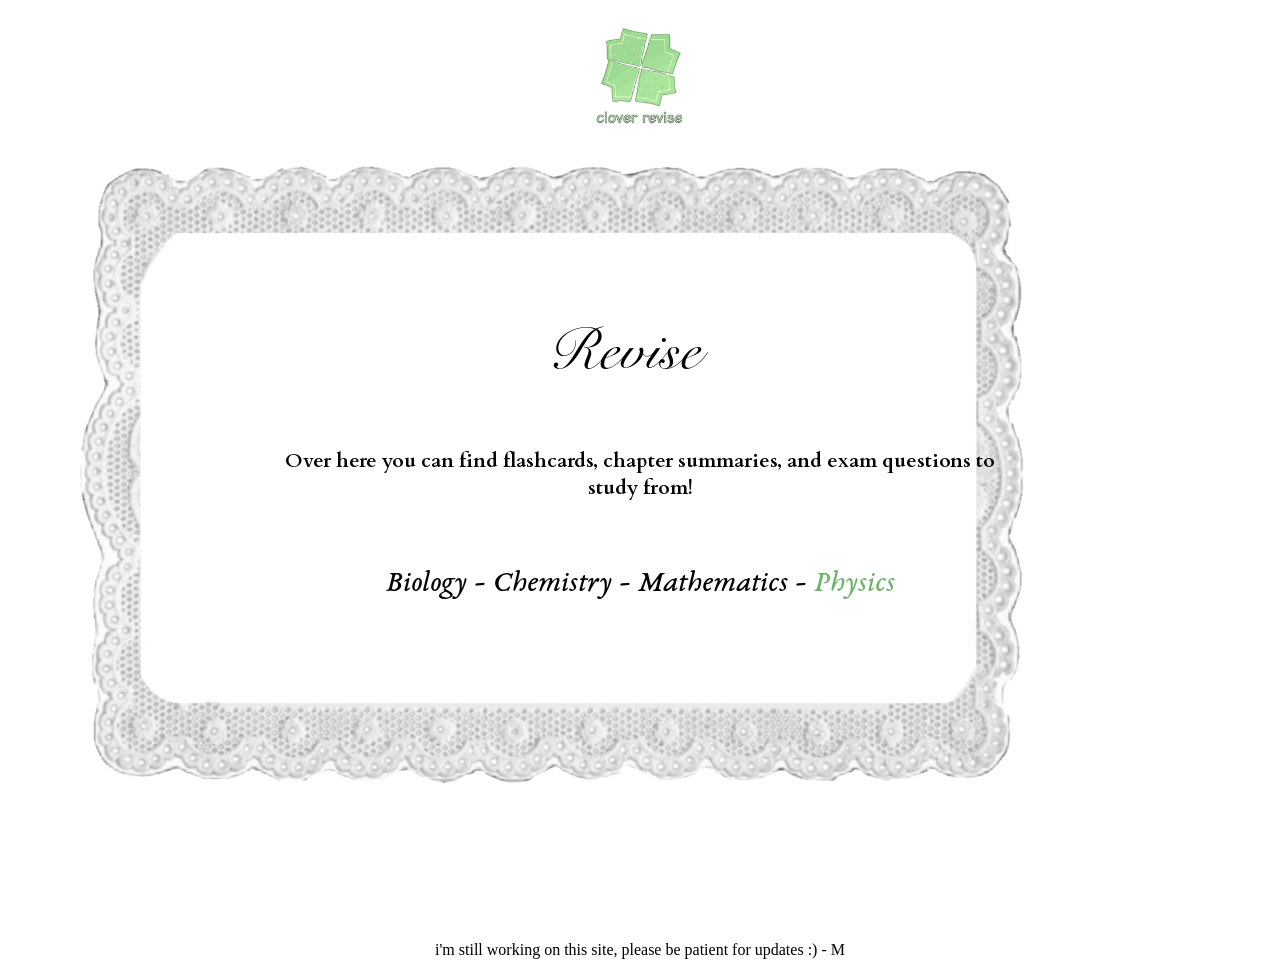
<file: clover/index.html>
<link rel="stylesheet" href="styles.css" />

<!DOCTYPE html>

<html lang="eng"> 
    <head>
        <meta charset="utf-8"> 
        
        <title>Clover Revise</title>
        <link rel="icon" type="image/x-icon" href="images/logosoft.PNG">
        
</head>

<body>

<style>
    
body {

/* background img */

    background-image: url('https://i.pinimg.com/1200x/0a/8f/31/0a8f31a2fec10860303967835698fd7c.jpg');
    background-size: 30%, 30%;
}



</style>

<!-- logo -->

    <center> <img src="images/logotextsoft.PNG" style="width: 150px; height: 150px; ;"> </center>
    
<center> <table style="background-image: url(images/homelace_50.png); width: 125vh; height: 85vh; background-repeat: no-repeat; margin-left: auto; margin-right: auto; display: block;">
<tr>
<td style="text-align: center;">


<br><br><br><br><br>
<!-- titel -->

<p style="font-size: 60px; font-family: snell;"> Revise </p>

<!-- desc -->
<p style="font-size: 20px; font-family: cardoB; margin-left: 200; margin-right: 200; text-align: center;"> Over here you can find flashcards, chapter summaries, and exam questions to study from! </p>

<!-- subjects -->
<br>
 <p style="font-size: 30px; font-family: eb08; text-align: center;"> Biology - Chemistry - Mathematics - <a href="physics.html" style="text-decoration: none; color: #6db46d;"> Physics </a> </p> 

</td>
</tr>

</table> </center>


</body>

<br>

<footer style="text-align-last: center;"> 
i'm still working on this site, please be patient for updates :) - M
</footer>



</html>
</file>
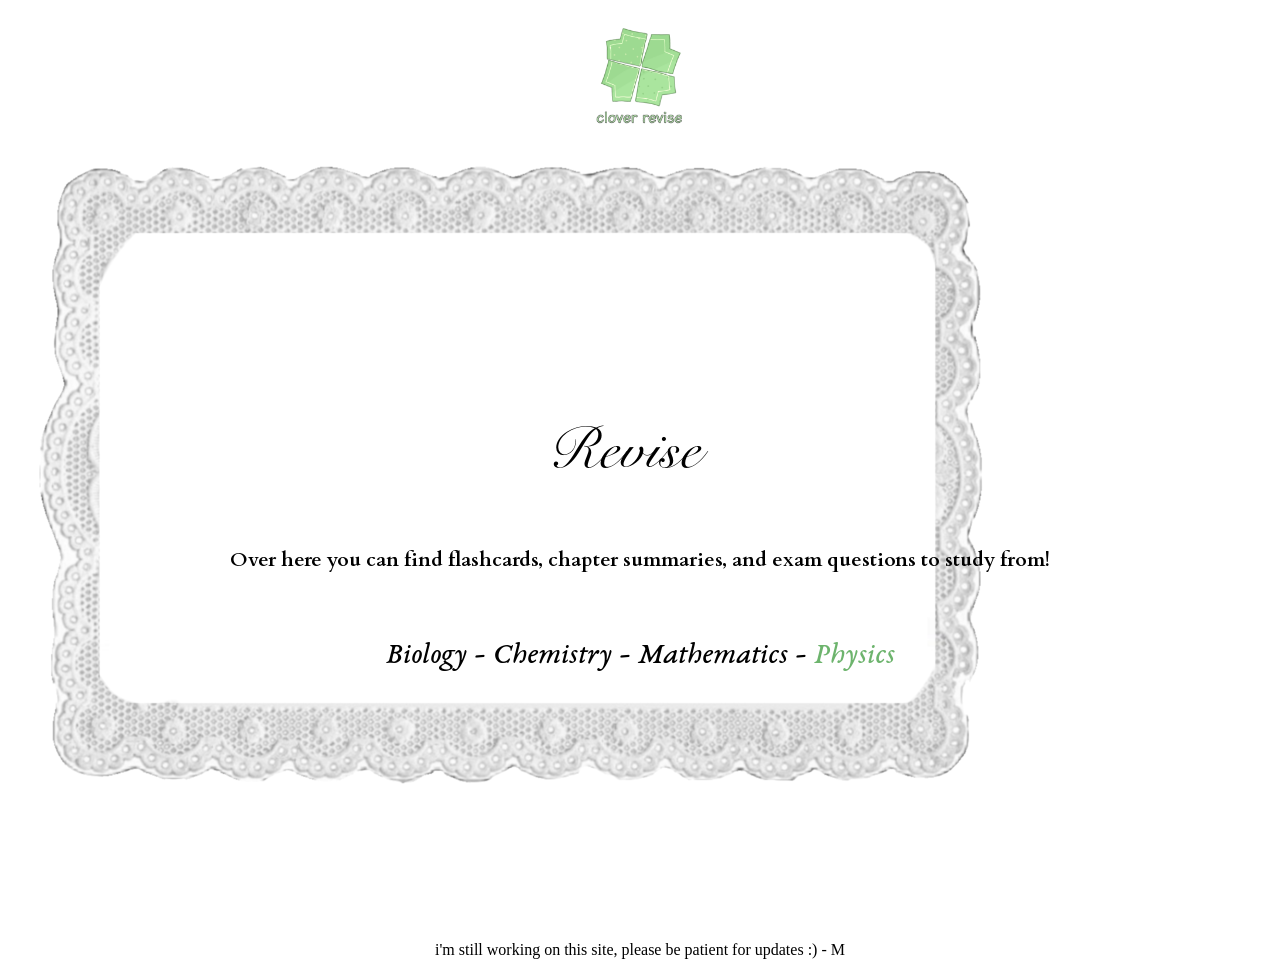
<file: clover/indexbackup.html>
<link rel="stylesheet" href="styles.css" />

<!DOCTYPE html>

<html lang="eng"> 
    <head>
        <meta charset="utf-8"> 
        
        <title>Clover Revise</title>
        <link rel="icon" type="image/x-icon" href="images/logosoft.PNG">
        
</head>

<body>

<style>
    
body {

/* background img */

    background-image: url('https://i.pinimg.com/1200x/0a/8f/31/0a8f31a2fec10860303967835698fd7c.jpg');
    background-size: 30%, 30%;
}



</style>

<!-- logo -->

    <center> <img src="images/logotextsoft.PNG" style="width: 150px; height: 150px; ;"> </center>
    
<center> <table style="background-image: url(images/homelace_50.png); width: 134vh; height: 85vh; background-repeat: no-repeat;">
<tr>
<td style="text-align: center;">

<!-- titel -->

<p style="font-size: 60px; font-family: snell;"> Revise </p>

<!-- desc -->
<p style="font-size: 20px; font-family: cardoB; margin-left: 125px; margin-right: 125px;"> Over here you can find flashcards, chapter summaries, and exam questions to study from! </p>

<!-- subjects -->
<br>
 <p style="font-size: 30px; font-family: eb08;"> Biology - Chemistry - Mathematics - <a href="physics.html" style="text-decoration: none; color: #6db46d;"> Physics </a> </p> 

</td>
</tr>

</table> </center>


</body>

<br>

<footer style="text-align-last: center;"> 
i'm still working on this site, please be patient for updates :) - M
</footer>



</html>
</file>
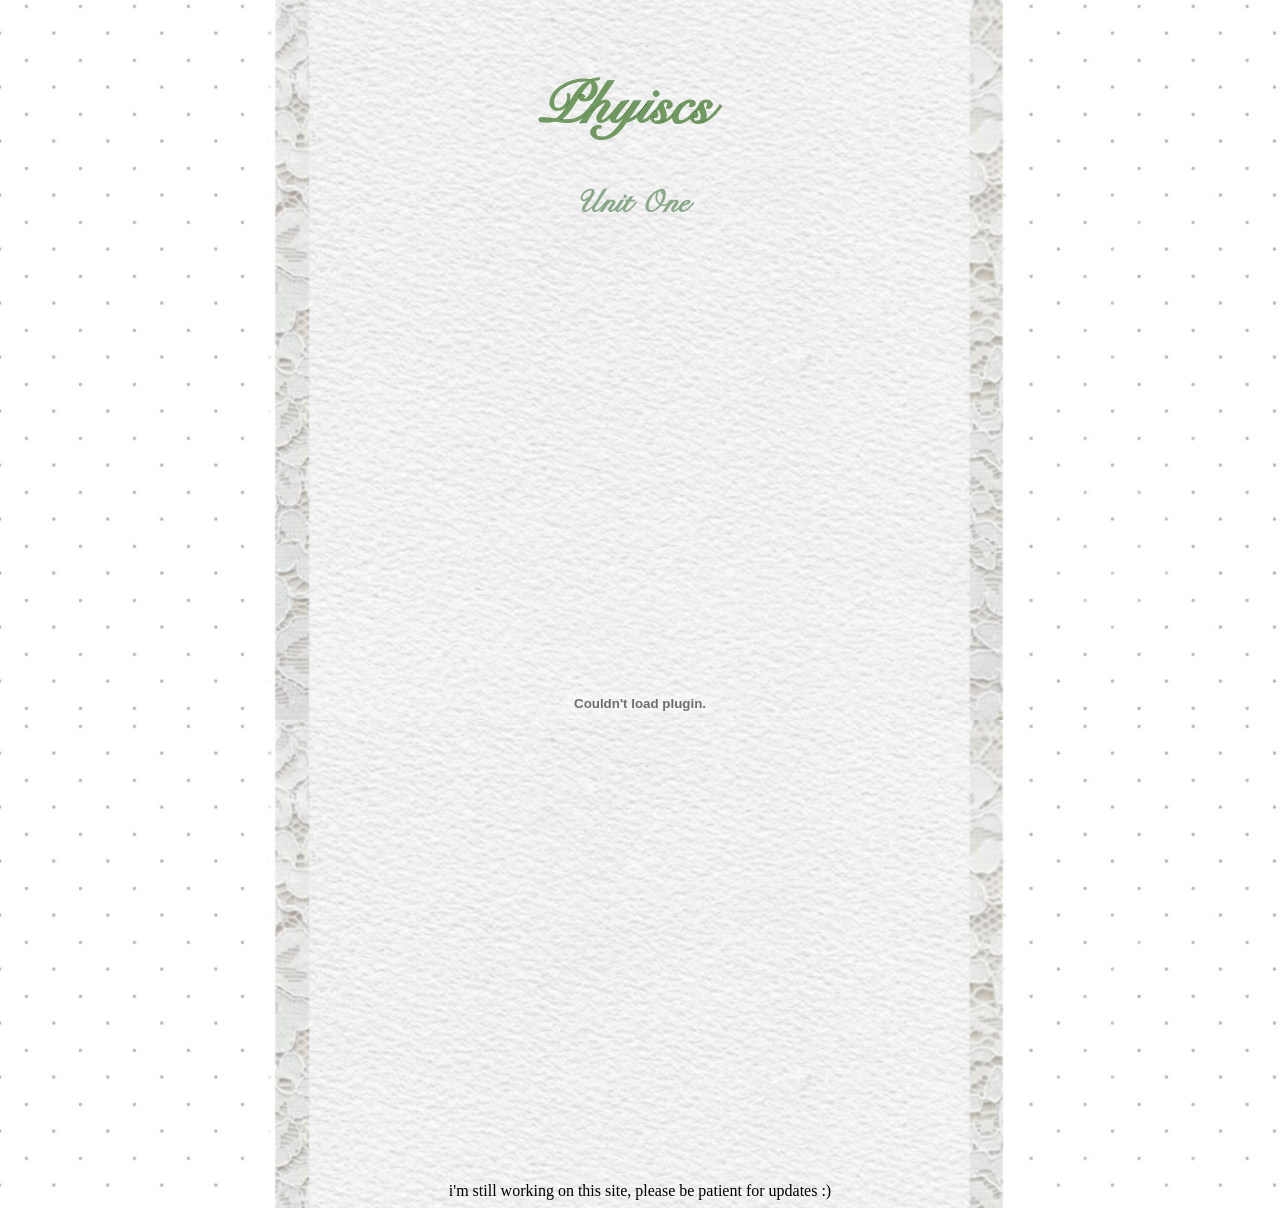
<file: clover/pdictionary.html>
<link rel="stylesheet" href="styles.css" />

<!DOCTYPE html>

<!-- background img -->
<style>
    body {
        background-image:url(images/polkapage.PNG);
        background-size: 100%, 100%;
    }

</style>

<html lang="en">
    


<head>
    <meta charset="UTF-8" />
    <title>Physics Summaries (Clover Revise)</title>
    <link rel="icon" type="image/x-icon" href="images/logosoft.PNG">
</head>

<body>


<br>

<!-- title -->

<a href="physics.html" style="text-decoration: none;">
<h1 id="subjectitle" style="text-align:center; font-family: snell; font-size: 60px; color: 709a60;"> Phyiscs </h1>
</a>


<!-- dictionary -->
<h1 style="font-family: snell; text-align: center; color: #89a989;"> Unit One </h1>

<br>


<object class="pdf"
    data="pdfs/pdictionary.pdf" width="200" height="200" style="display:block; margin-left: auto; margin-right: auto;">

</object>



</body>


<footer style="text-align-last: center;"> 
<br><br>
i'm still working on this site, please be patient for updates :)
</footer>

</html>
</file>
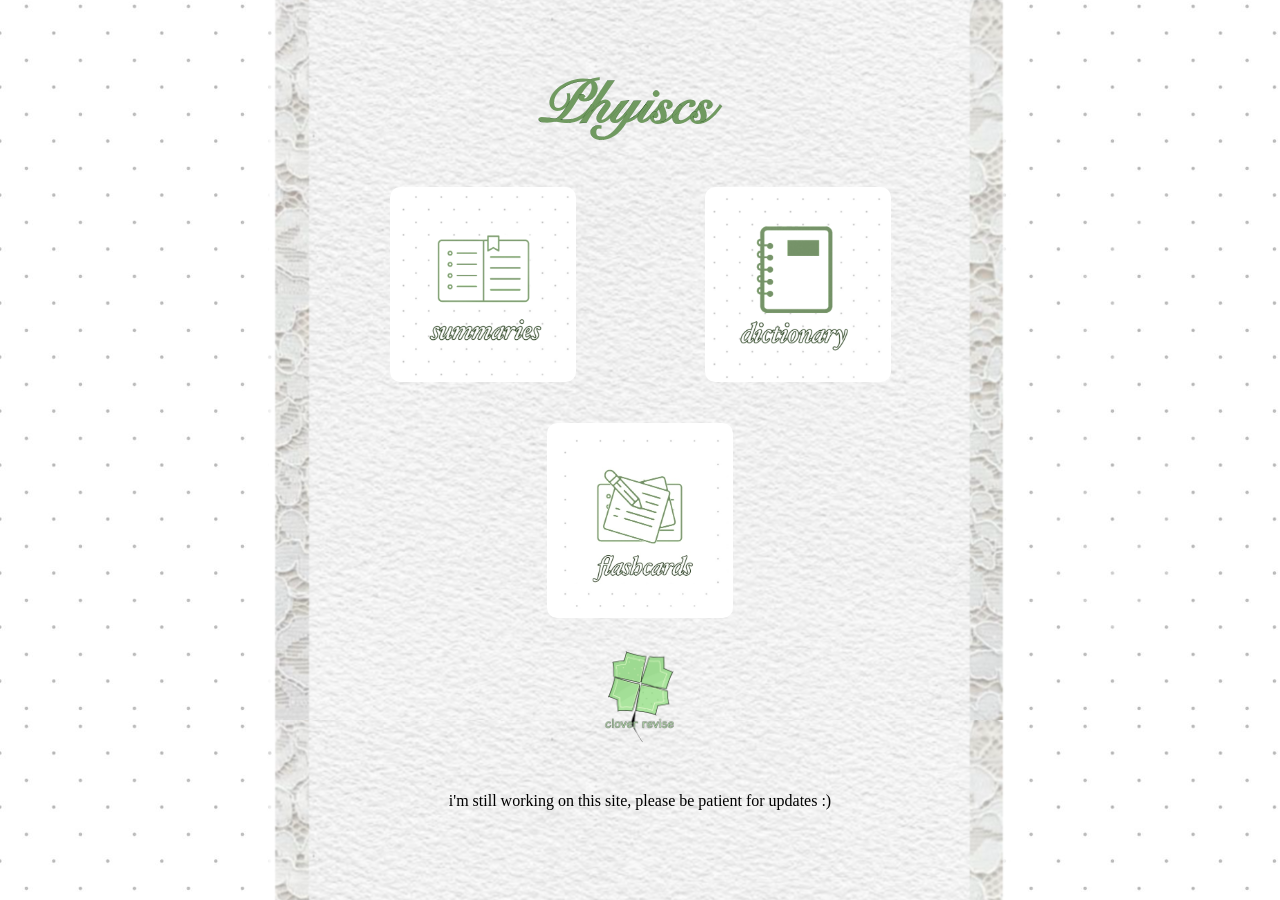
<file: clover/physics.html>
<link rel="stylesheet" href="styles.css" />

<!DOCTYPE html>

<!-- background img -->
<style>
    body {
        background-image:url(images/polkapage.PNG);
        background-size: 100%, 100%;
    }

</style>

<html lang="en">
    


<head>
    <meta charset="UTF-8" />
    <title>Clover Revise: Physics</title>
    <link rel="icon" type="image/x-icon" href="images/logosoft.PNG">
</head>

<body>



<!-- options menu ig?? -->

<table style="align:center; width:50%; margin-left: auto; margin-right: auto;">

<tr>

<br>
    
<!-- title -->

<h1 id="subjectitle" style="text-align:center; font-family: snell; font-size: 60px; color: 709a60;"> Phyiscs </h1>

</tr>

<tr>


<!-- summaries -->
<td>
<a href="psum.html">
<img src="images/summariesico.PNG" style="display:block; width:186px; border-radius: 10px; margin-left: auto; margin-right: auto;">
</a>
</td>


<!-- dictionary -->
<td>
<a href="pdictionary.html">
<img src="images/dictionaryico.PNG" style="display:block; width:186px; border-radius: 10px; margin-left: auto; margin-right: auto;">
</a>
</td>

</tr>

<!-- spacing -->
<tr>
<td style="color: transparent; font-size: 30px">
sh, secret!
</td>


</tr>

</table>

<!-- flashcards -->

<td style="align-content: center; display:block; margin-left: auto; margin-right: auto;">
<a href="https://ankiweb.net/shared/info/837436898">
<img src="images/flashcardsico.jpg" style="display:block; width:186px; border-radius: 10px; margin-left: auto; margin-right: auto;">
</a>
<br>

<!-- logo -->
<a href="index.html">
<img src="images/logotextstem.PNG" style="display:block; width:120px; border-radius: 10px; margin-left: auto; margin-right: auto;">
</a>

</body>






<footer style="text-align-last: center;"> 
<br><br>
i'm still working on this site, please be patient for updates :)
</footer>

</html>
</file>
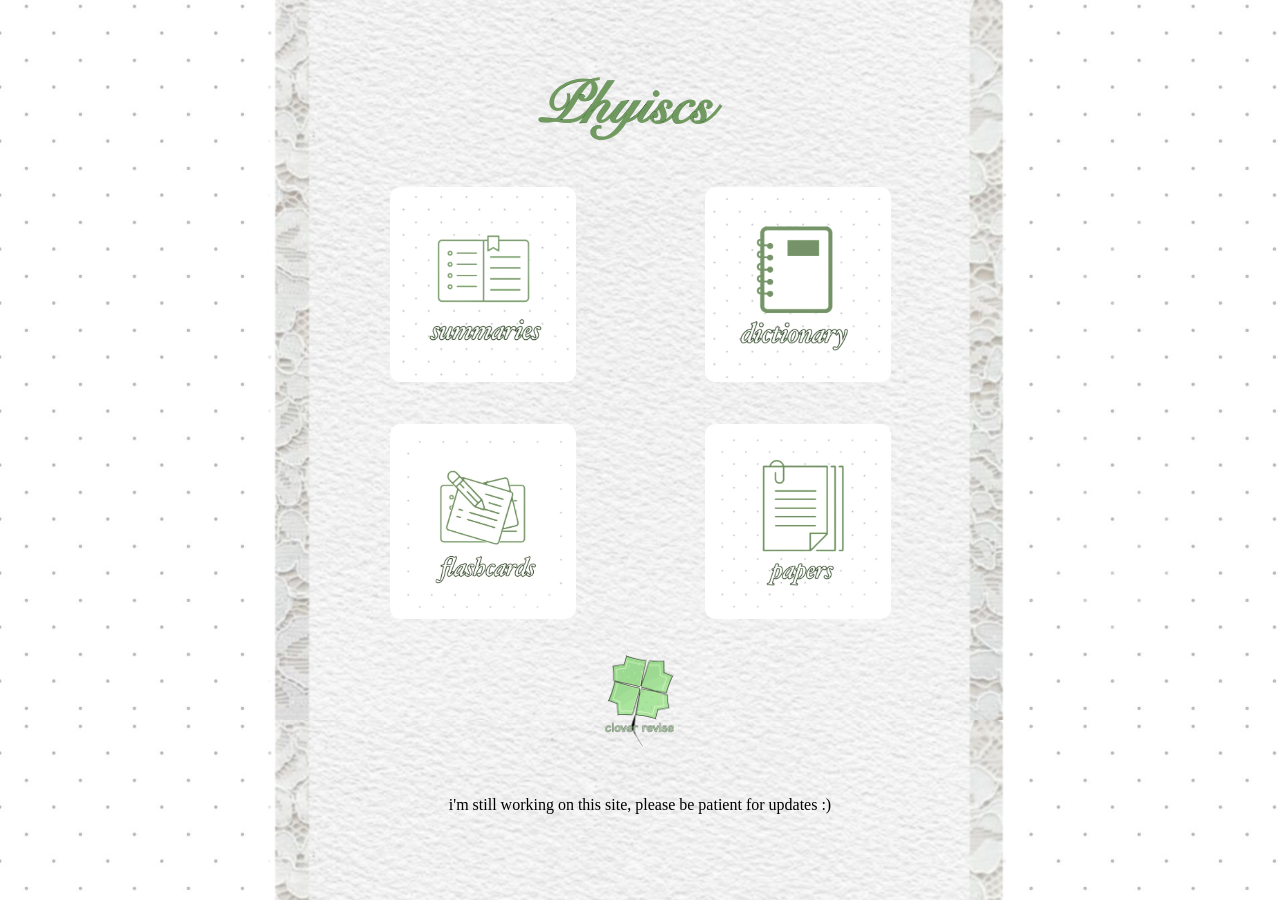
<file: clover/physicsbackup.html>
<link rel="stylesheet" href="styles.css" />

<!DOCTYPE html>

<!-- background img -->
<style>
    body {
        background-image:url(images/polkapage.PNG);
        background-size: 100%, 100%;
    }

</style>

<html lang="en">
    


<head>
    <meta charset="UTF-8" />
    <title>Clover Revise: Physics</title>
    <link rel="icon" type="image/x-icon" href="images/logosoft.PNG">
</head>

<body>



<!-- options menu ig?? -->

<table style="align:center; width:50%; margin-left: auto; margin-right: auto;">

<tr>

<br>
    
<!-- title -->

<h1 id="subjectitle" style="text-align:center; font-family: snell; font-size: 60px; color: 709a60;"> Phyiscs </h1>

</tr>

<tr>


<!-- summaries -->
<td>
<a href="psum.html">
<img src="images/summariesico.PNG" style="display:block; width:186px; border-radius: 10px; margin-left: auto; margin-right: auto;">
</a>
</td>


<!-- dictionary -->
<td>
<a href="pdictionary.html">
<img src="images/dictionaryico.PNG" style="display:block; width:186px; border-radius: 10px; margin-left: auto; margin-right: auto;">
</a>
</td>

</tr>

<!-- spacing -->
<tr>
<td style="color: transparent; font-size: 30px">
sh, secret!
</td>


</tr>

<tr>


<!-- flashcards -->

<td style=align-content: center;>
<a href="https://ankiweb.net/shared/info/837436898">
<img src="images/flashcardsico.jpg" style="display:block; width:186px; border-radius: 10px; margin-left: auto; margin-right: auto;">
</a>
</td>



<!-- past papers -->
<td>
<img src="images/pastpapersico.PNG" style="display:block; width:186px; border-radius: 10px; margin-left: auto; margin-right: auto;">
</td>

</tr>

</table>

<br>

<!-- logo -->
<a href="index.html">
<img src="images/logotextstem.PNG" style="display:block; width:120px; border-radius: 10px; margin-left: auto; margin-right: auto;">
</a>

</body>






<footer style="text-align-last: center;"> 
<br><br>
i'm still working on this site, please be patient for updates :)
</footer>

</html>
</file>
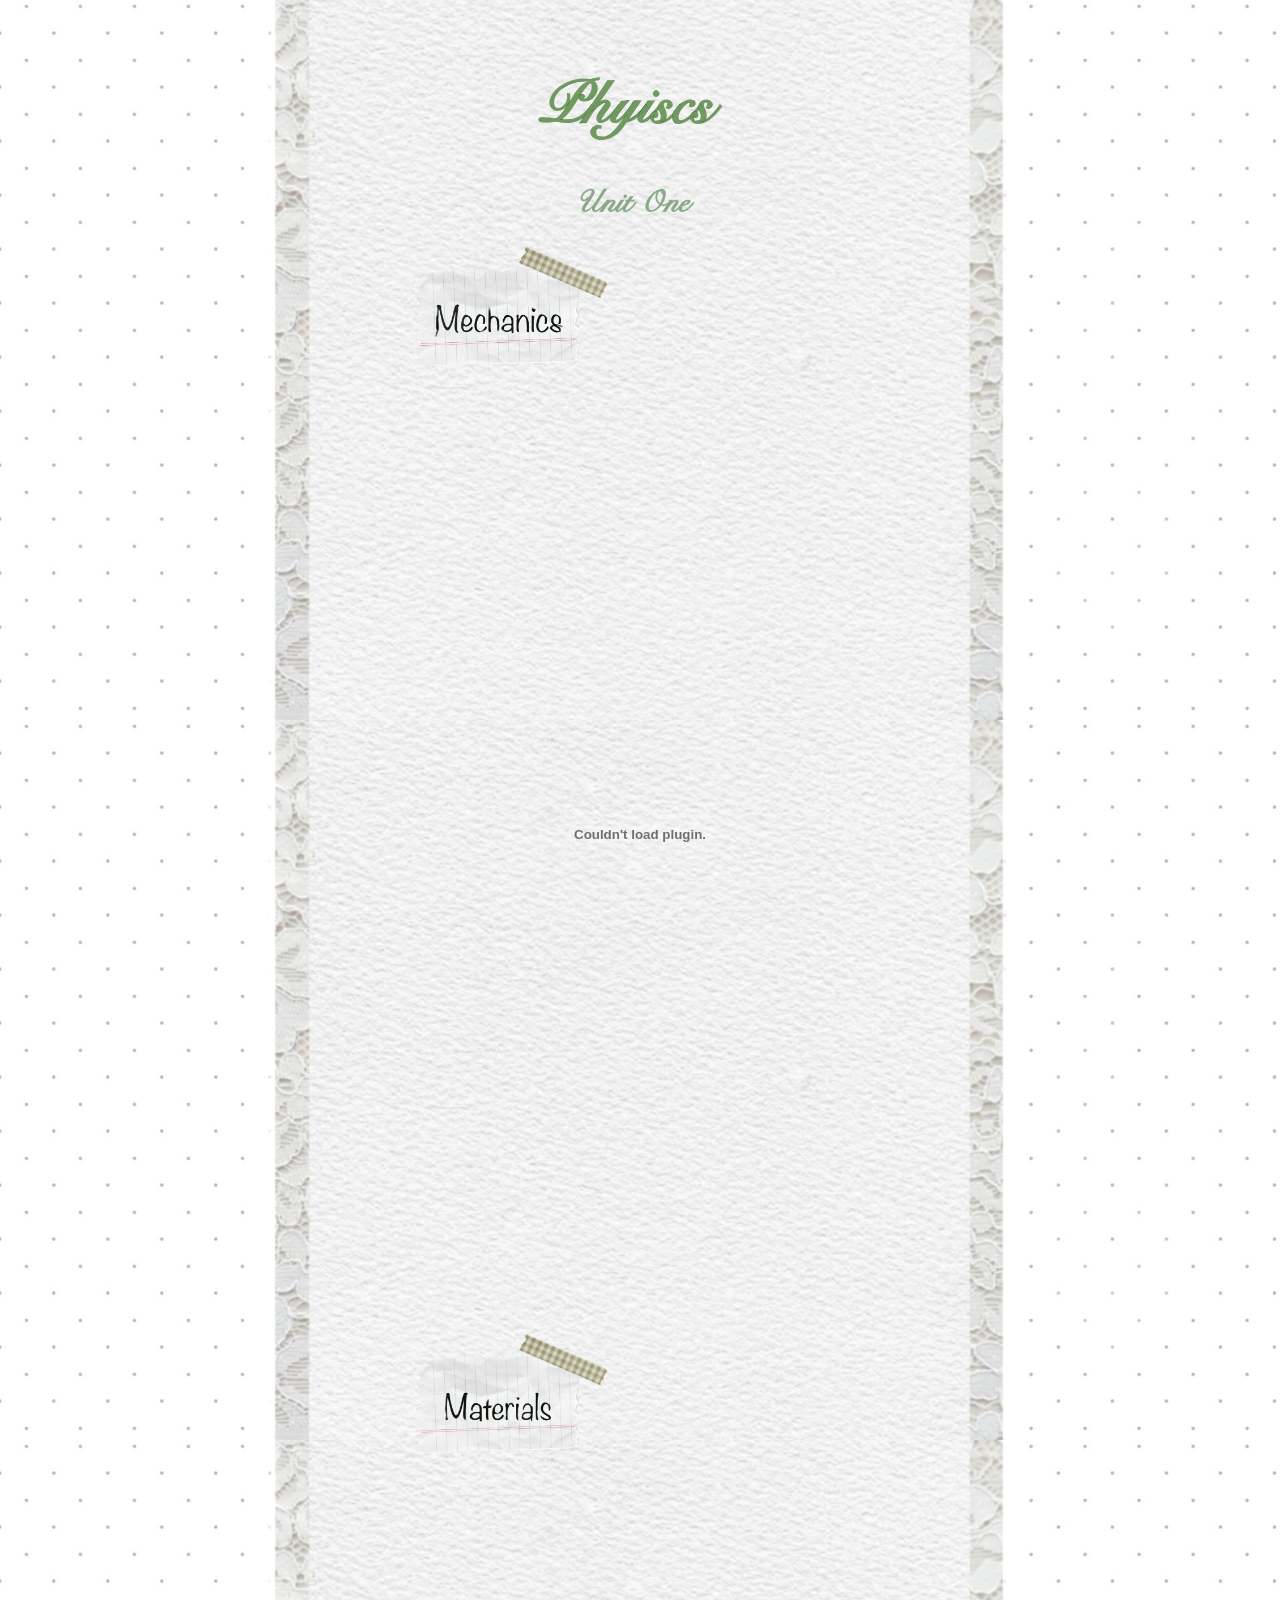
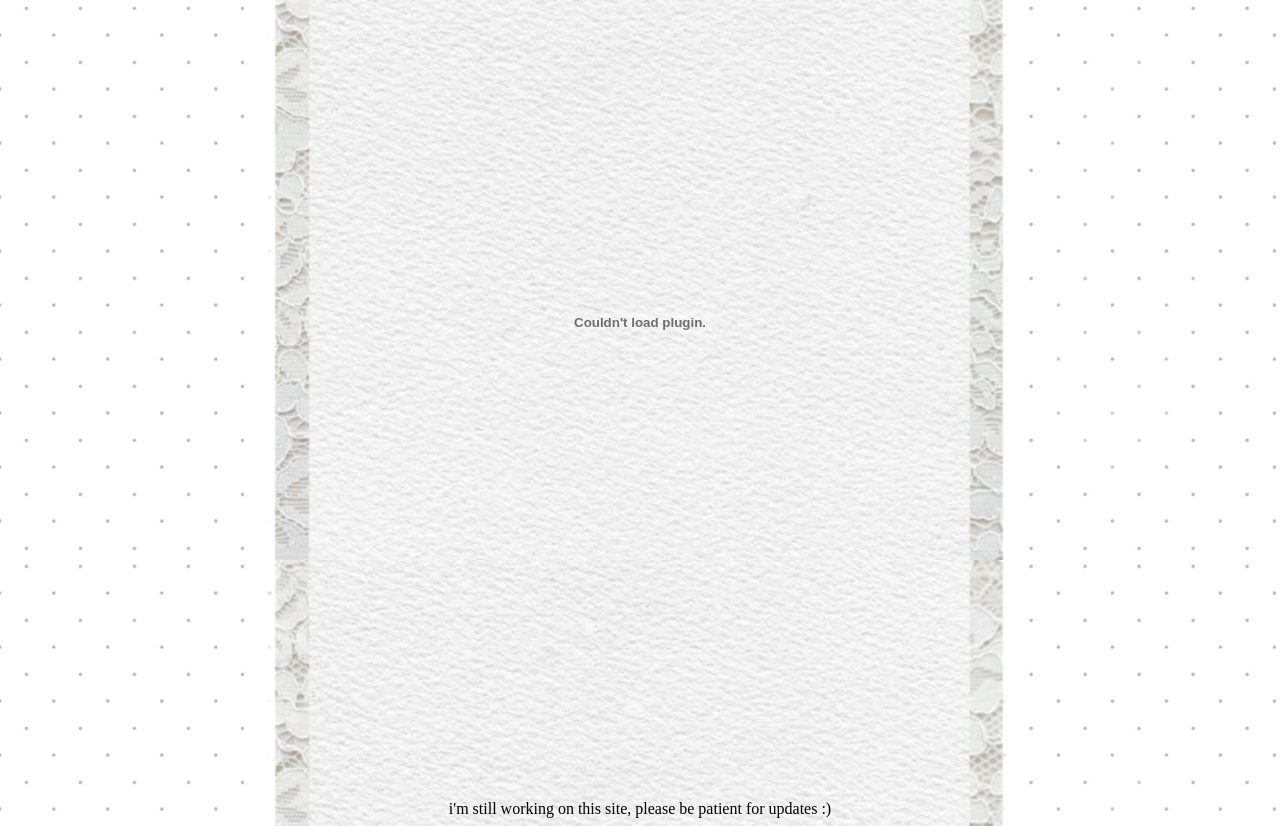
<file: clover/psum.html>
<link rel="stylesheet" href="styles.css" />

<!DOCTYPE html>

<!-- background img -->
<style>
    body {
        background-image:url(images/polkapage.PNG);
        background-size: 100%, 100%;
    }

</style>

<html lang="en">
    


<head>
    <meta charset="UTF-8" />
    <title>Physics Summaries (Clover Revise)</title>
    <link rel="icon" type="image/x-icon" href="images/logosoft.PNG">
</head>

<body>


<br>

<!-- title -->

<a href="physics.html" style="text-decoration: none;">
<h1 id="subjectitle" style="text-align:center; font-family: snell; font-size: 60px; color: 709a60;"> Phyiscs </h1>
</a>

<h1 style="font-family: snell; text-align: center; color: #89a989;"> Unit One </h1>

<!-- mechanics -->

<img src="images/mechanicstag.PNG" style="display: block; width: 200px; margin-left: 400px;">

<br>

<object class="pdf"
    data="pdfs/mechanicscomp.pdf" width="200" height="200" style="display:block; margin-left: auto; margin-right: auto;">

</object>



<!-- materials -->

<br><br><br>
<img src="images/materialstag.PNG" style="display: block; width: 200px; margin-left: 400px;">

<br>

<object class="pdf"
    data="pdfs/materialssumm.pdf" width="200" height="200" style="display:block; margin-left: auto; margin-right: auto;">

</object>


</body>


<footer style="text-align-last: center;"> 
<br><br>
i'm still working on this site, please be patient for updates :)
</footer>

</html>
</file>
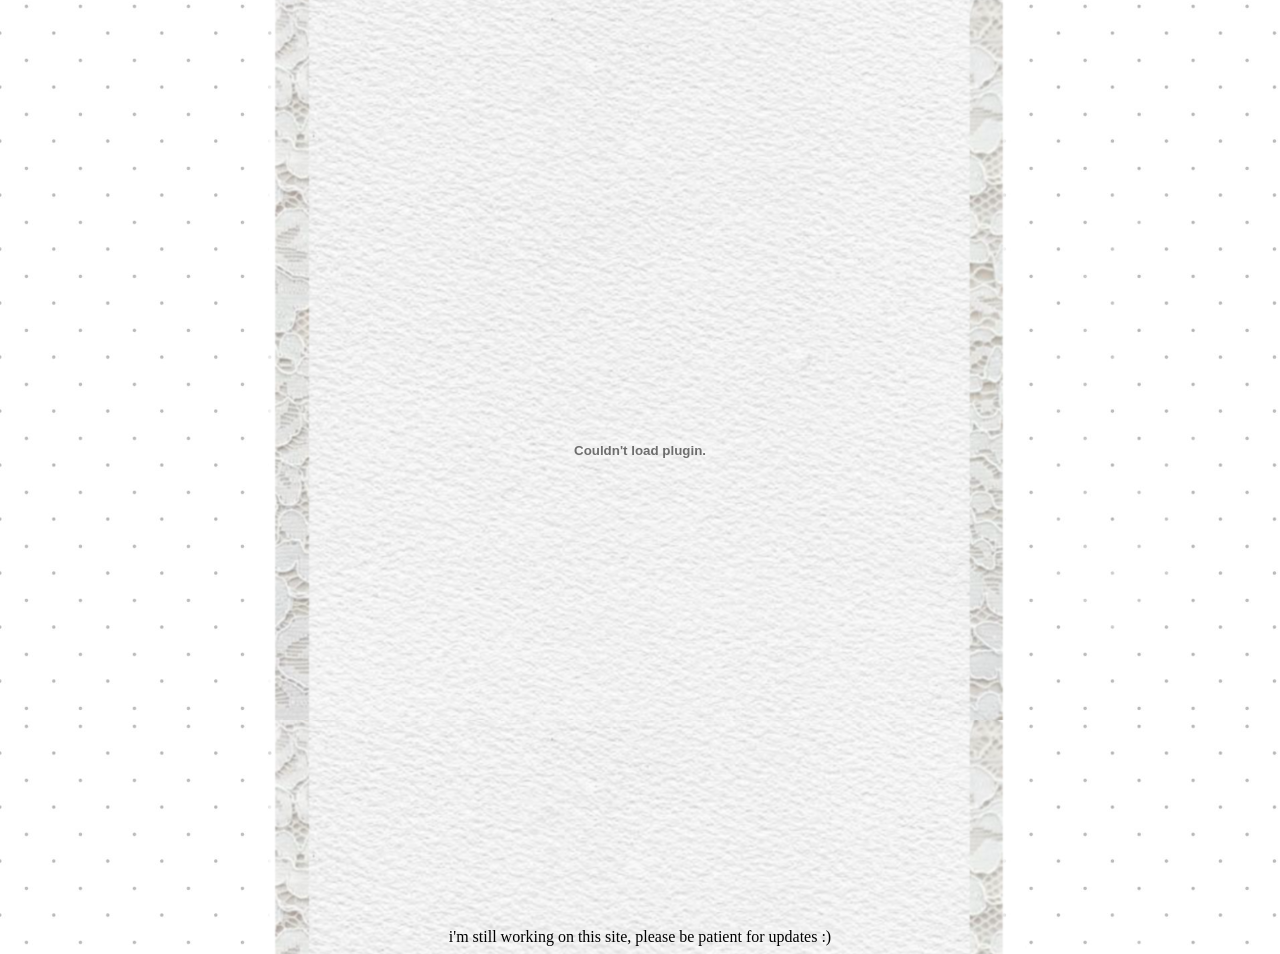
<file: clover/summaries.html>
<link rel="stylesheet" href="styles.css" />

<!DOCTYPE html>

<!-- background img -->
<style>
    body {
        background-image:url(images/polkapage.PNG);
        background-size: 100%, 100%;
    }

</style>

<html lang="en">
    


<head>
    <meta charset="UTF-8" />
    <title>Physics Summaries (Clover Revise)</title>
    <link rel="icon" type="image/x-icon" href="images/logosoft.PNG">
</head>

<body>

<object class="pdf"
    data="pdfs/mechanicscomp.pdf" width="200" height="200" style="display:block; margin-left: auto; margin-right: auto;">

</object>

</body>


<footer style="text-align-last: center;"> 
<br><br>
i'm still working on this site, please be patient for updates :)
</footer>

</html>
</file>
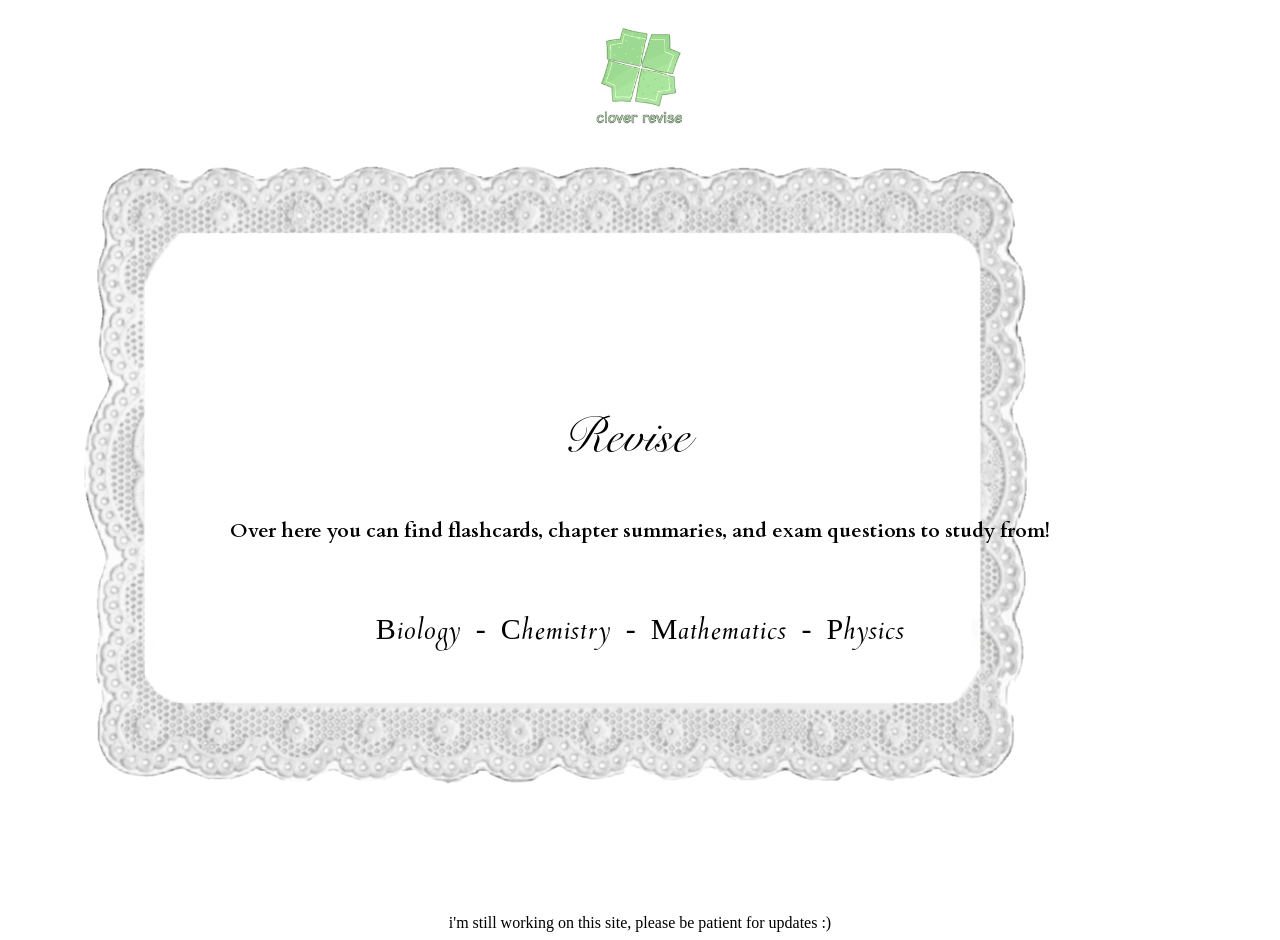
<file: clover/tests.html>
<link rel="stylesheet" href="styles.css" />

<!DOCTYPE html>

<html lang="eng"> 
    <head>
        <meta charset="utf-8"> 
        
        <title> For Test</title>
        <link rel="icon" type="image/x-icon" href="images/logosoft.PNG">
        
</head>

<body>

<style>
    
body {

/* background img */

    background-image: url('https://i.pinimg.com/1200x/0a/8f/31/0a8f31a2fec10860303967835698fd7c.jpg');
    background-size: 30%, 30%;
}



</style>

<!-- logo -->

    <center> <img src="images/logotextsoft.PNG" style="width: 150px; height: 150px; ;"> </center>
    
<center> <table style="background-image: url(images/homelace_50.png); width: 124vh; height: 82vh; background-repeat: no-repeat;">
<tr>
<td style="text-align: center;">

<p style="font-size: 50px; font-family: snell;"> Revise </p>

<p style="font-size: 20px; font-family: cardoB; margin-left: 125px; margin-right: 125px;"> Over here you can find flashcards, chapter summaries, and exam questions to study from! </p>

<br>
<p style="font-size: 30px; font-family: canceller;"> Biology - Chemistry - Mathematics - Physics </p>

</td>
</tr>

</table> </center>


</body>

<br>

<footer style="text-align-last: center;"> 
i'm still working on this site, please be patient for updates :)
</footer>



</html>
</file>
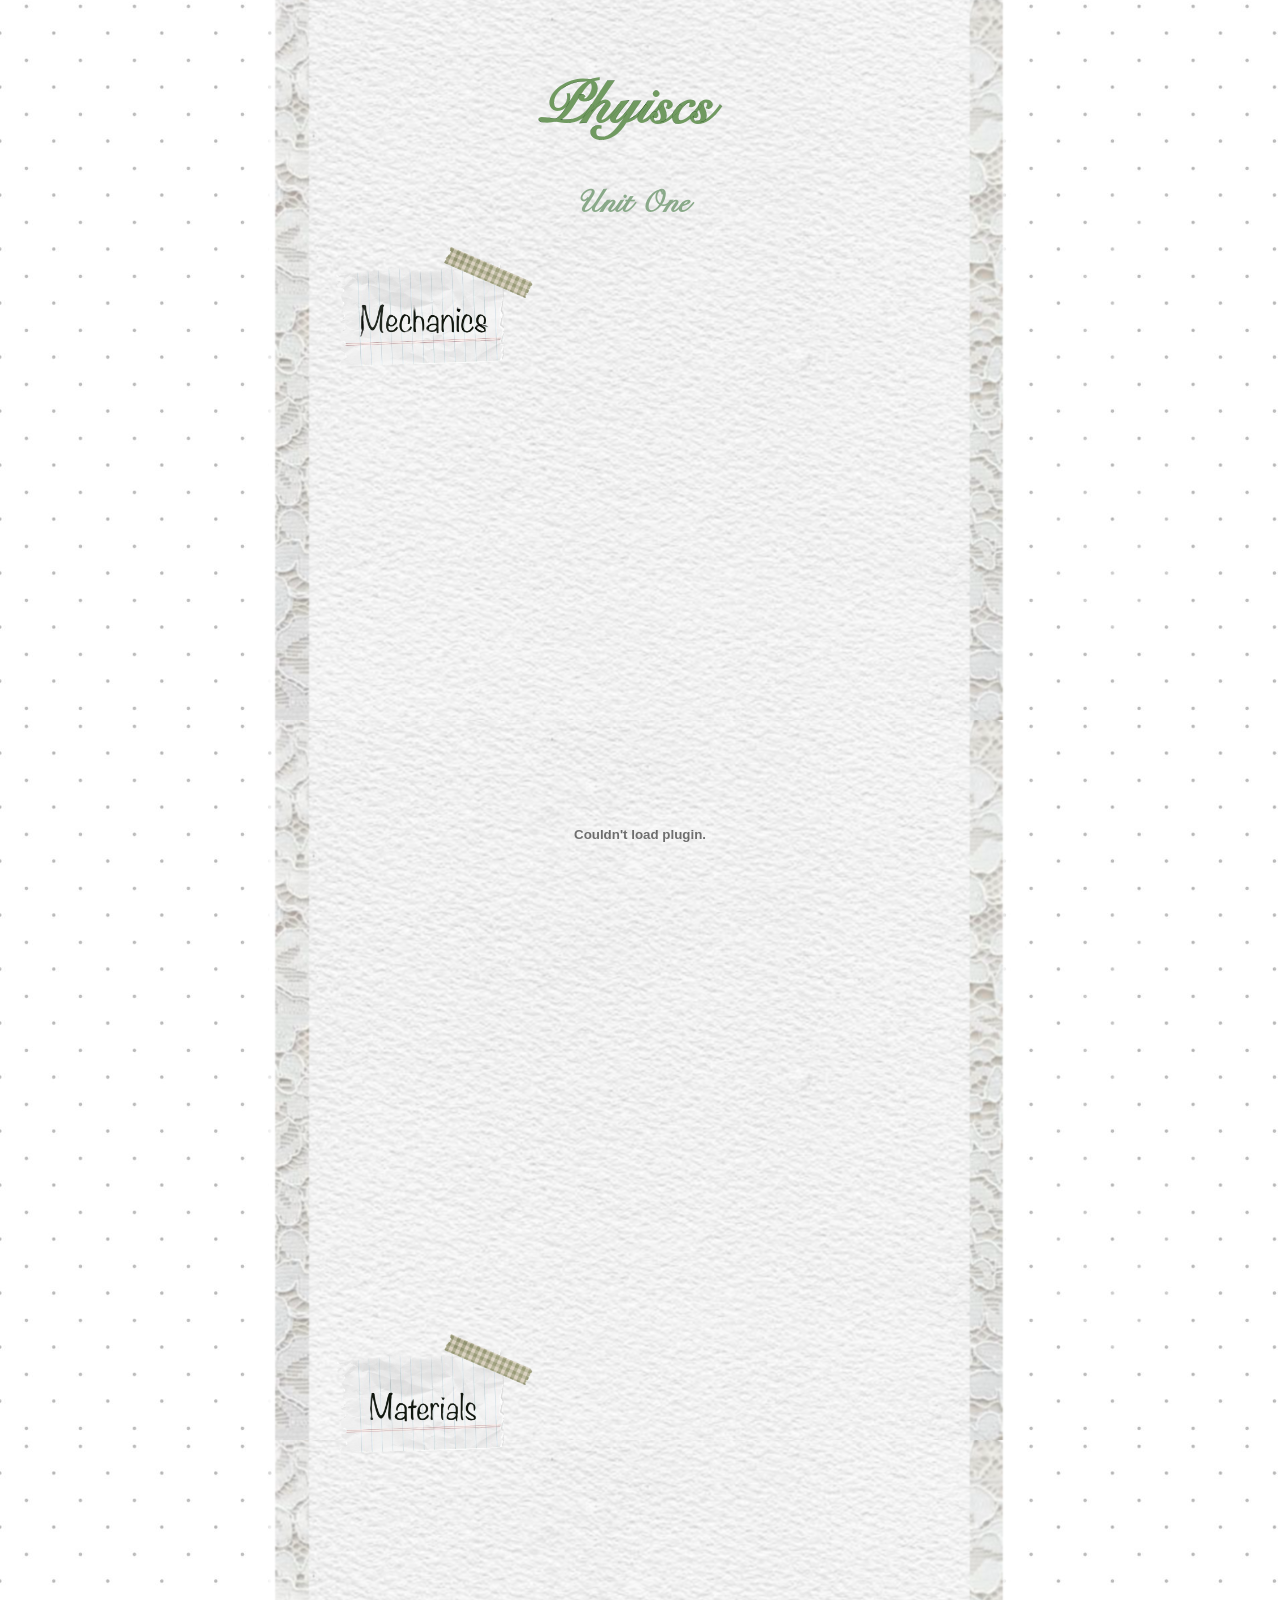
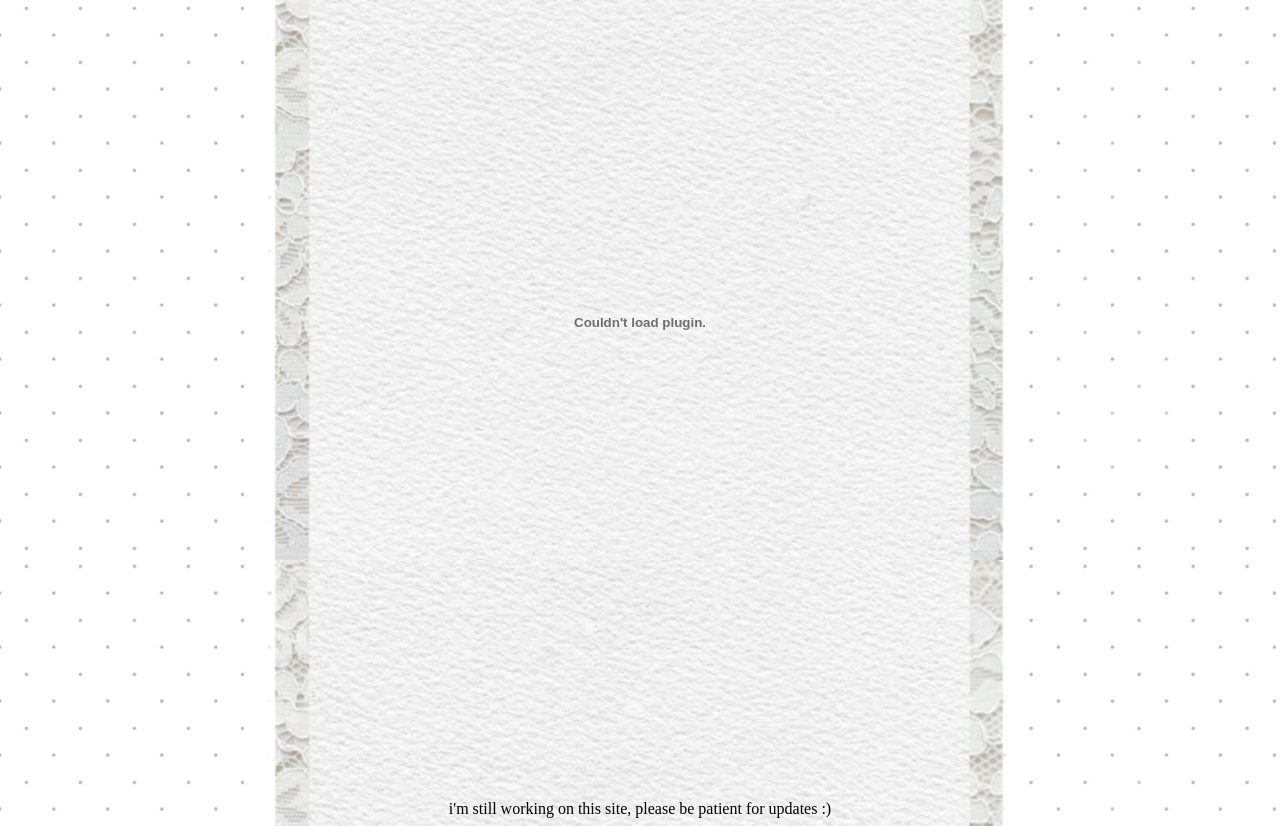
<file: clover/clover/psum.html>
<link rel="stylesheet" href="styles.css" />

<!DOCTYPE html>

<!-- background img -->
<style>
    body {
        background-image:url(images/polkapage.PNG);
        background-size: 100%, 100%;
    }

</style>

<html lang="en">
    


<head>
    <meta charset="UTF-8" />
    <title>Physics Summaries (Clover Revise)</title>
    <link rel="icon" type="image/x-icon" href="images/logosoft.PNG">
</head>

<body>


<br>

<!-- title -->

<a href="physics.html" style="text-decoration: none;">
<h1 id="subjectitle" style="text-align:center; font-family: snell; font-size: 60px; color: 709a60;"> Phyiscs </h1>
</a>

<h1 style="font-family: snell; text-align: center; color: #89a989;"> Unit One </h1>

<!-- mechanics -->

<img src="images/mechanicstag2.PNG" style="display: block; width: 200px; margin-left: 325px;">

<br>

<object class="pdf"
    data="pdfs/mechanicscomp.pdf" width="200" height="200" style="display:block; margin-left: auto; margin-right: auto;">

</object>



<!-- materials -->

<br><br><br>
<img src="images/materialstag.PNG" style="display: block; width: 200px; margin-left: 325px;">

<br>

<object class="pdf"
    data="pdfs/materialssumm.pdf" width="200" height="200" style="display:block; margin-left: auto; margin-right: auto;">

</object>


</body>


<footer style="text-align-last: center;"> 
<br><br>
i'm still working on this site, please be patient for updates :)
</footer>

</html>
</file>
<file: clover/styles.css>
/*fonts */
@font-face {
    font-family: snell;
    src: url(fonts/Snell-BT-Regular.otf);
}

@font-face {
    
    font-family: savoye;
    src: url(fonts/SavoyeLETPlain1.0.ttf);
}

@font-face {
    
    font-family: cardoB;
    src: url(fonts/Cardo-Bold.ttf);
}

@font-face {
    
    font-family: canceller;
    src: url(fonts/CancellerescaBastardaBeta12.otf);
}

@font-face {
    
    font-family: eb08;
    src: url(fonts/EBGaramond08-Italic.ttf);
}

/* stroke outline thing */

#subjectitle {
    -webkit-text-stroke: 0.1px #073207; 
    -webkit-text-stroke-width: 0.1px;
}

/* pdf previews */

.pdf {
    width: 50%;
    height: 100%;
    padding: 0;
    margin-left: auto;
    margin-right: auto;
}


























/* background lace for home page */

/*
.homelace {
    background-image: url(images/homelace.PNG);
    background-size: 100%, 100%;
    background-repeat: no-repeat;
    position:absolute;
    display: flexbox;
    top:50;
    left:50;
    min-width: 150vh;
    min-height: 65vw;
    

}

*/
</file>
<file: clover/clover/styles.css>
/*fonts */
@font-face {
    font-family: snell;
    src: url(fonts/Snell-BT-Regular.otf);
}

@font-face {
    
    font-family: savoye;
    src: url(fonts/SavoyeLETPlain1.0.ttf);
}

@font-face {
    
    font-family: cardoB;
    src: url(fonts/Cardo-Bold.ttf);
}

@font-face {
    
    font-family: canceller;
    src: url(fonts/CancellerescaBastardaBeta12.otf);
}

@font-face {
    
    font-family: eb08;
    src: url(fonts/EBGaramond08-Italic.ttf);
}

/* stroke outline thing */

#subjectitle {
    -webkit-text-stroke: 0.1px #073207; 
    -webkit-text-stroke-width: 0.1px;
}

/* pdf previews */

.pdf {
    width: 50%;
    height: 100%;
    padding: 0;
    margin-left: auto;
    margin-right: auto;
}


























/* background lace for home page */

/*
.homelace {
    background-image: url(images/homelace.PNG);
    background-size: 100%, 100%;
    background-repeat: no-repeat;
    position:absolute;
    display: flexbox;
    top:50;
    left:50;
    min-width: 150vh;
    min-height: 65vw;
    

}

*/
</file>
